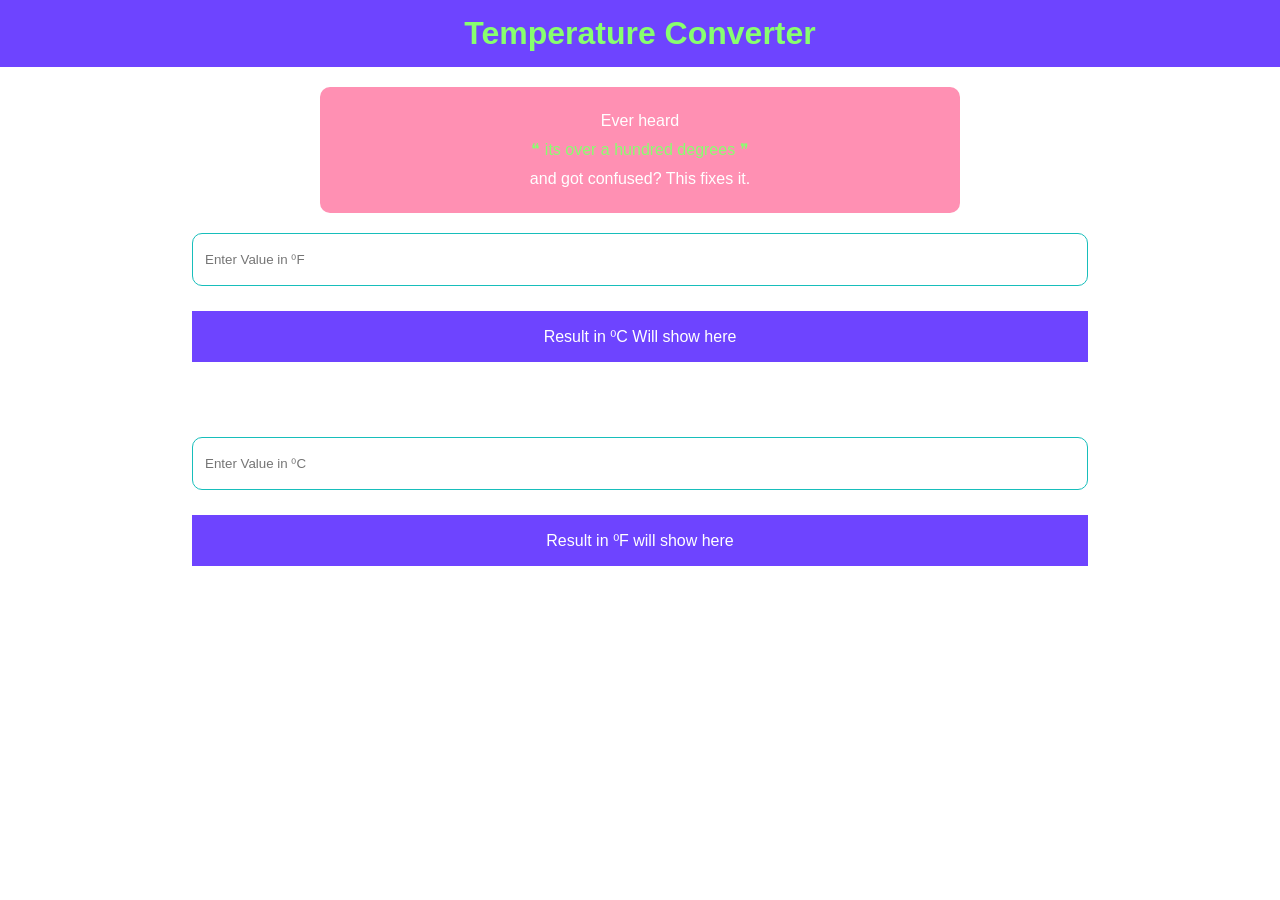
<file: index.html>
<!doctype html>
<html lang="en">
  <head>
    <meta charset="UTF-8" />
    <meta name="viewport" content="width=device-width, initial-scale=1.0" />
    <title>Temperature Converter - No More Confusion v1.0.0</title>
    <meta
      name="description"
      content="Convert Celsius to Fahrenheit instantly. Ever heard 'it's 100 degrees' and got confused? This fixes it."
    />

    <!-- Color for phone top bar -->
    <meta name="theme-color" content="#7c3aed" />

    <!-- WhatsApp / Twitter preview -->
    <meta property="og:title" content="Temp Converter" />
    <meta
      property="og:description"
      content="Simple, fast Celsius ↔ Fahrenheit converter"
    />
    <meta property="og:type" content="website" />
    <link rel="stylesheet" href="degrees_fahrenheit_converter.css" />
  </head>
  <body>
    <header>
      <h1 class="heading">Temperature Converter</h1>
    </header>
    <div class="motivational-box">
      <p class="motivational-text">
        Ever heard
        <span> &#10077; its over a hundred degrees &#10078; </span> and got
        confused? This fixes it.
      </p>
    </div>
    <div class="flex">
      <input placeholder="Enter Value in ⁰F" type="number" id="input1" />
      <div class="result-display">
        <p id="result1">Result in ⁰C Will show here</p>
      </div>

      <input placeholder="Enter Value in ⁰C" type="number" id="input2" />
      <div class="result-display">
        <p id="result2">Result in ⁰F will show here</p>
      </div>
    </div>

    <script src="degrees_fahrenheit_converter.js"></script>
  </body>
  </html>
</file>
<file: degrees_fahrenheit_converter.css>
* {
  padding: 0;
  margin: 0;
  box-sizing: border-box;
}

.flex {
  min-height: 30vh;
  display: flex;
  flex-direction: column;
  justify-content: center;
  align-items: center;
  gap: 25px;
}

input {
  width: 70%;
  padding: 18px 12px 18px 12px;
  outline: none;
  font-family: sans-serif;
  border-radius: 10px;
  border: 1px solid #17bebb;
}

p {
  font-family: sans-serif;
}

.heading {
  text-align: center;
  color: #222;
  font-family: Arial, Helvetica, sans-serif;
  color: #88ff6fff;
}

.motivational-text {
  color: #ffffff;
  text-align: center;
  max-width: 45ch;
  line-height: 1.8;
  font-size: 2ch;
}

header {
  background-color: #6e44ff;
  padding: 15px;
}

.motivational-box {
  background: #ff90b3;
  padding: 20px;
  width: 50%;
  border: 1ox groove blue;
  border-radius: 10px;
  margin-top: 20px;
  margin-bottom: 20px;
  margin-left: 25%;
  margin-right: 25%;
  display: flex;
  flex-direction: column;
  gap: 2vh;
  justify-content: center;
  align-items: center;
}

div span {
  display: block;
  color: #88ff6fff;
  /*color: #b892ff;*/
}

.result-display {
  width: 70%;
  height: 30%;
  padding: 2ch;
  background-color: #6e44ff;
  color: white;
  display: block;
  margin-bottom: 50px;
}

.result-display p {
  text-align: center;
  color: white;
  font-family: Arial;
}
</file>
